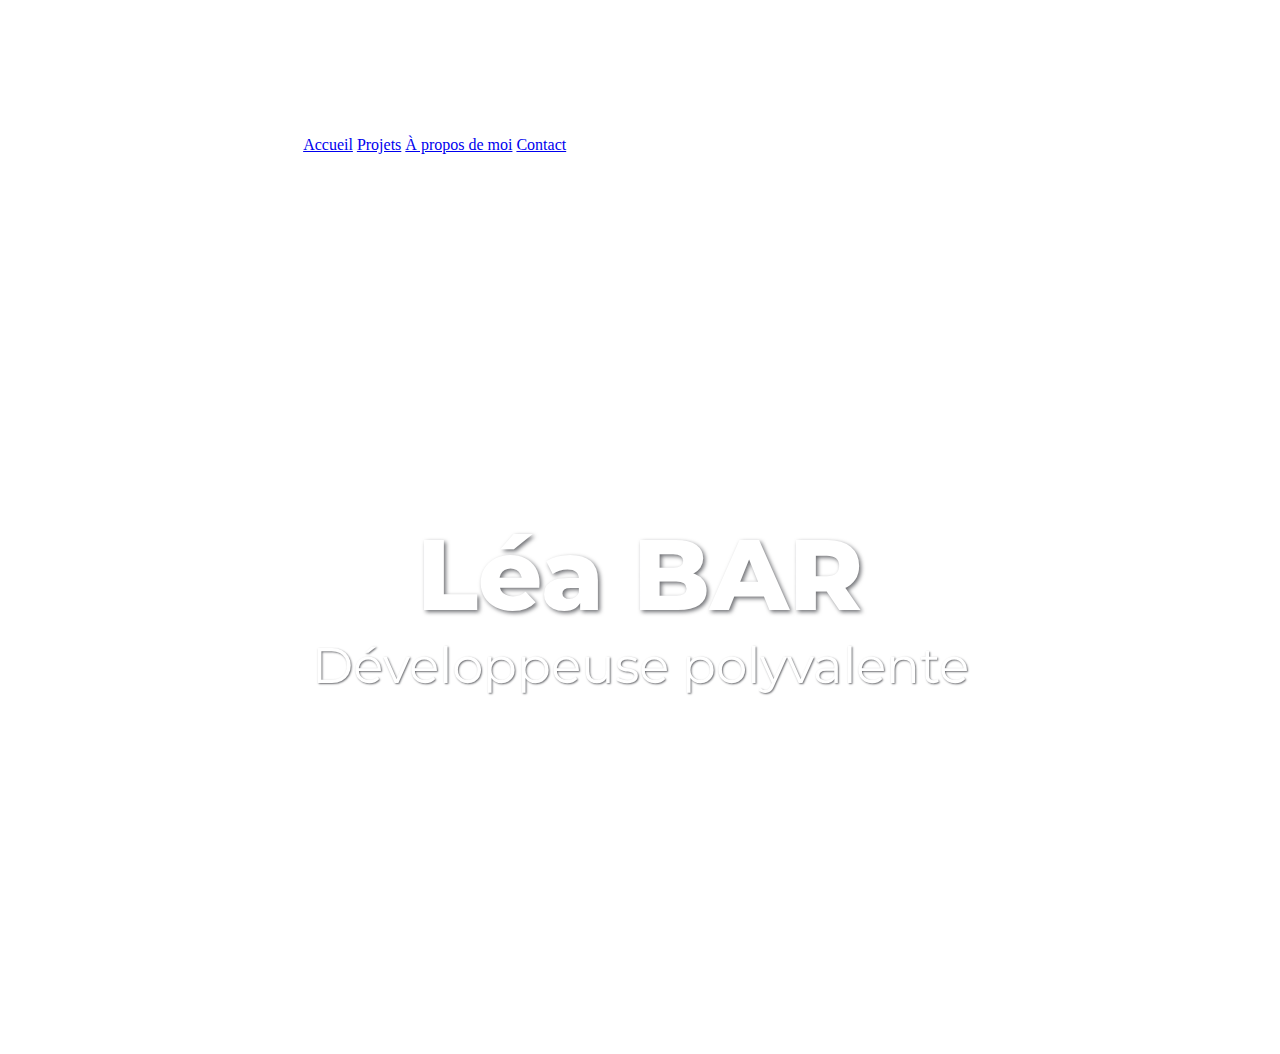
<file: index.html>
<!DOCTYPE html>
<html lang="fr">
<head>
    <meta charset='utf-8'>
    <meta http-equiv='X-UA-Compatible' content='IE=edge'>
    <title>Léa BAR - Accueil</title>
    <meta name='viewport' content='width=device-width, initial-scale=1'>
    <link rel='stylesheet' type='text/css' media='screen' href='./assets/css/main.css'>
    <link rel='stylesheet' type='text/css' media='screen' href='./assets/css/home/home.css'>
    <script type="module" src='./assets/js/main.js' defer></script>
</head>
<body>
    <canvas id="background"></canvas>
    <navbar class="navbar">
        <a href="#">Accueil</a>
        <a href="./projects.html">Projets</a>
        <a href="./about.html">À propos de moi</a>
        <a href="./contact.html">Contact</a>
    </navbar>
    <div class="content">
        <div class="titleContainer">
            <h1 class="title">Léa BAR</h1>
            <h2 class="subtitle">Développeuse polyvalente</h2>
        </div>
    </div>
</body>
</html>
</file>
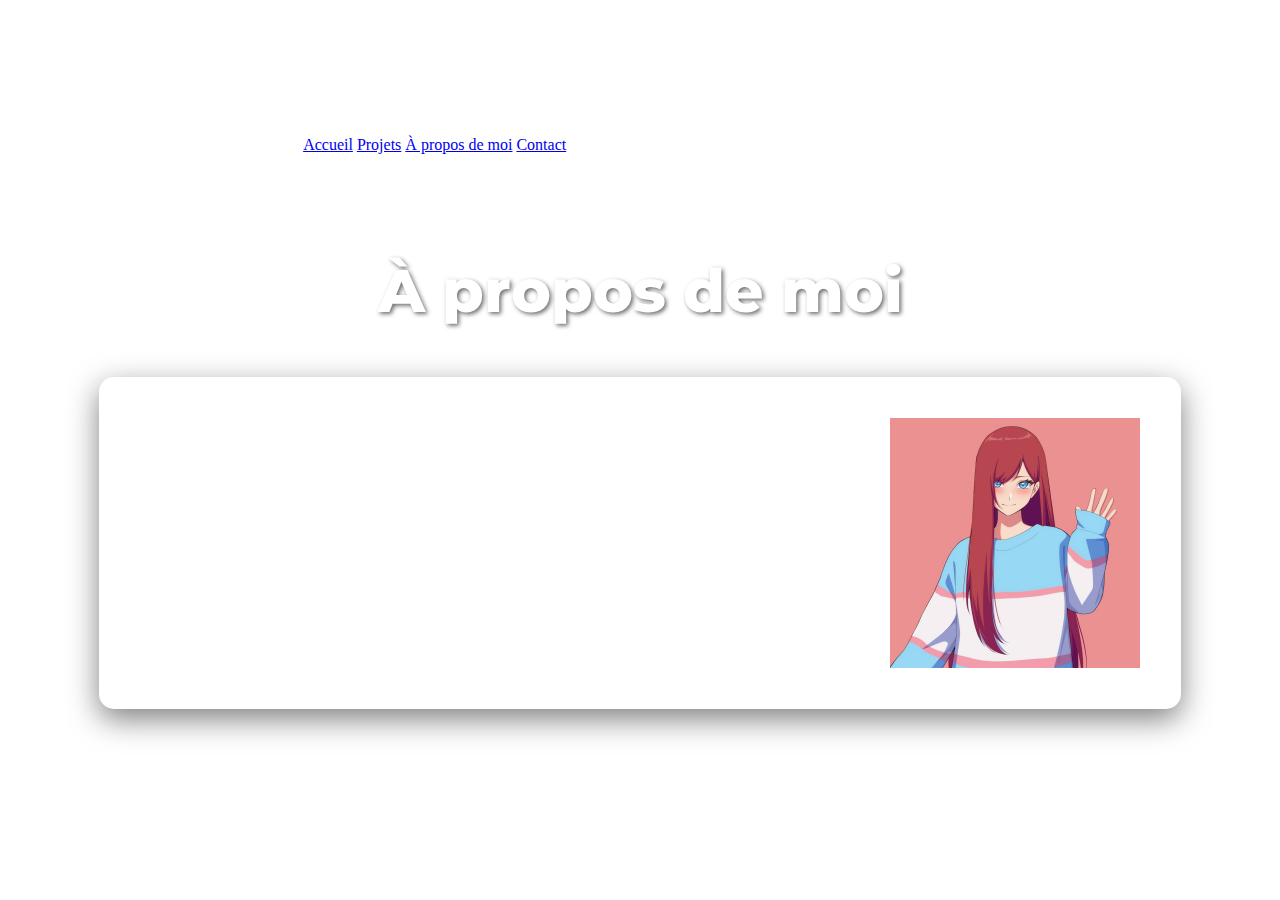
<file: about.html>
<!DOCTYPE html>
<html lang="fr">
<head>
    <meta charset='utf-8'>
    <meta http-equiv='X-UA-Compatible' content='IE=edge'>
    <title>Léa BAR - À propos de moi</title>
    <meta name='viewport' content='width=device-width, initial-scale=1'>
    <link rel='stylesheet' type='text/css' media='screen' href='./assets/css/main.css'>
    <link rel='stylesheet' type='text/css' media='screen' href='./assets/css/about/about.css'>
    <script type="module" src='./assets/js/main.js' defer></script>
</head>
<body>
    <canvas id="background"></canvas>
    <navbar class="navbar">
        <a href="./index.html">Accueil</a>
        <a href="./projects.html">Projets</a>
        <a href="#">À propos de moi</a>
        <a href="./contact.html">Contact</a>
    </navbar>
    <div class="content">
        <div class="header">
            <h1 class="title">À propos de moi</h1>
        </div>
        <div class="about">
            <div class="card">
                <div class="text">
                    <p>Je m'appelle Léa BAR, j'ai 20 ans et je suis étudiante en deuxième année de BUT Informatique à l'Université de Lille. J'ai commencé l'informatique dès l'âge de 7 ans avec le web (HTML/CSS/JS/PHP) et le C# à travers les jeux vidéo, avant de découvrir le Java grâce à Minecraft.</p>
                    <p>Je me suis depuis spécialisée dans ce langage que je mets en pratique en tant que développeuse bénévole chez Ekalia. Aujourd'hui, je maîtrise l'administration système Linux, le Java, le TypeScript et le Python.</p>
                    <p>Passionnée par l'informatique, j'aime explorer de nouveaux langages tels que le Rust ou le Go et suivre l'actualité des frameworks notamment dans le domaine du web.</p>
                </div>
                <div class="image">
                    <img src="./assets/images/chibi.jpg" alt="Une image de mon chibi" class="chibiImage">
                </div>
            </div>
        </div>
    </div>
</body>
</html>
</file>
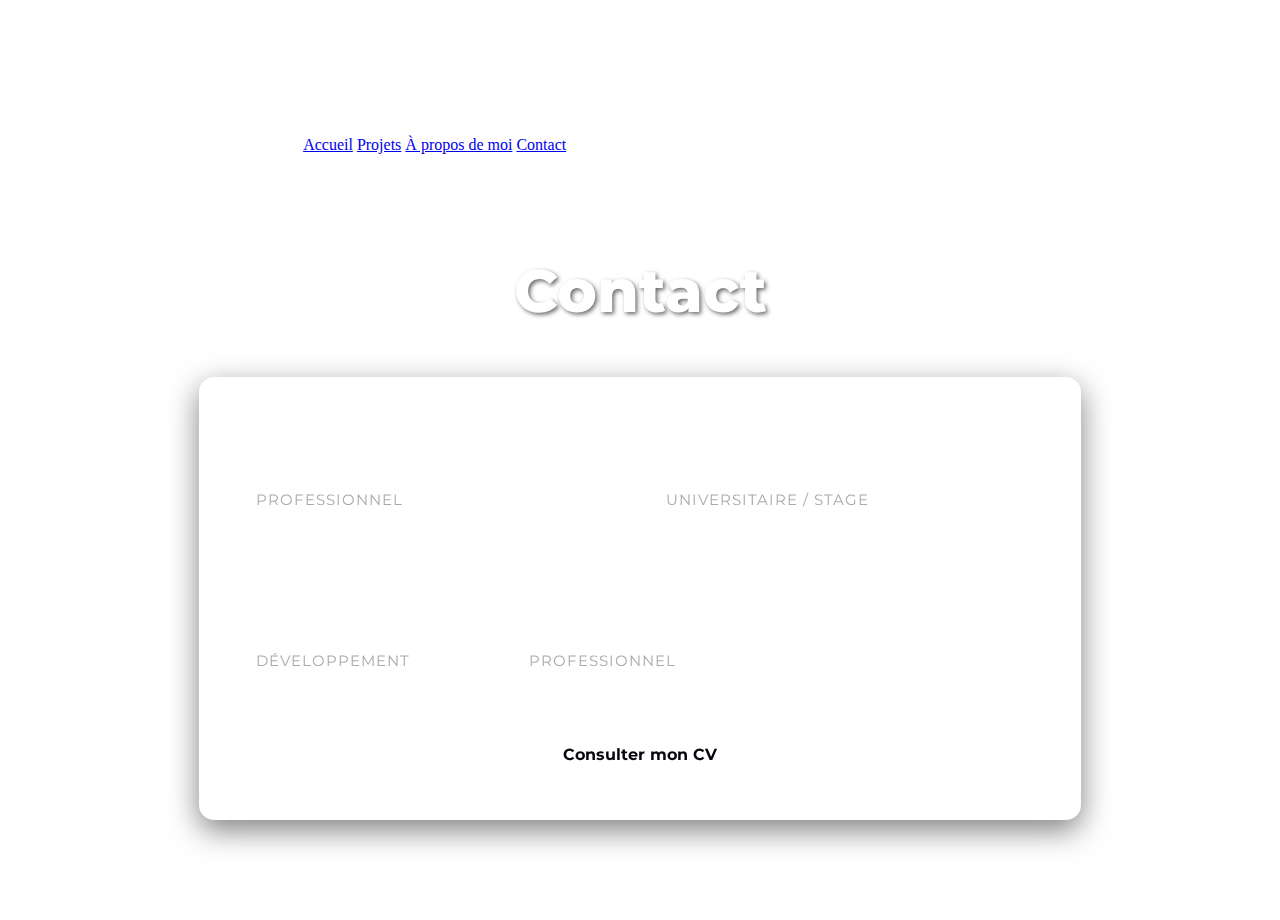
<file: contact.html>
<!DOCTYPE html>
<html lang="fr">
<head>
    <meta charset='utf-8'>
    <meta http-equiv='X-UA-Compatible' content='IE=edge'>
    <title>Léa BAR - Contact</title>
    <meta name='viewport' content='width=device-width, initial-scale=1'>
    <link rel='stylesheet' type='text/css' media='screen' href='./assets/css/main.css'>
    <link rel='stylesheet' type='text/css' media='screen' href='./assets/css/contact/contact.css'>
    <script type="module" src='./assets/js/main.js' defer></script>
</head>
<body>
    <canvas id="background"></canvas>
    <navbar class="navbar">
        <a href="./index.html">Accueil</a>
        <a href="./projects.html">Projets</a>
        <a href="./about.html">À propos de moi</a>
        <a href="#">Contact</a>
    </navbar>
    <div class="content">
        <div class="header">
            <h1 class="title">Contact</h1>
        </div>
        <div class="contact">
            <div class="card">                
                <div class="section">
                    <h2 class="subtitle">Mes Emails</h2>
                    <div class="linkContainer">
                        <a href="mailto:contact@0xlea.fr" class="contactLink">
                            <span class="label">Professionnel</span>
                            <span class="value">contact@0xlea.fr</span>
                        </a>
                        <a href="mailto:lea.bar.etu@univ-lille.fr" class="contactLink">
                            <span class="label">Universitaire / Stage</span>
                            <span class="value">lea.bar.etu@univ-lille.fr</span>
                        </a>
                    </div>
                </div>

                <div class="section">
                    <h2 class="subtitle">Réseaux</h2>
                    <div class="linkContainer">
                        <a href="https://github.com/Lea-Bar" target="_blank" class="contactLink">
                            <span class="label">Développement</span>
                            <span class="value">GitHub</span>
                        </a>
                        <a href="https://www.linkedin.com/in/lea-bar" target="_blank" class="contactLink">
                            <span class="label">Professionnel</span>
                            <span class="value">LinkedIn</span>
                        </a>
                        <a href="./cv/CV.pdf" target="_blank" class="buttonLink">
                            Consulter mon CV
                        </a>
                    </div>
                </div>
            </div>
        </div>
    </div>
</body>
</html>
</file>
<file: assets/css/main.css>
@import url('https://fonts.googleapis.com/css2?family=Montserrat:ital,wght@0,100..900;1,100..900&display=swap');
@import url('https://fonts.googleapis.com/css2?family=Montserrat:ital,wght@0,100..900;1,100..900&family=Roboto:ital,wght@0,100..900;1,100..900&display=swap');

body {
    margin: 0;
    padding: 0;
    height: 100%;
}

/* Background */

div.background {
    width: 100%;
    height: 100%;
    position:fixed;
    z-index: 0;
}

/* NAVIGATION */

nav {
    position: sticky;
    top: 0;
    z-index: 100;
    display: flex;
    justify-content: space-between;
    align-items: center;
    flex-direction: column;
    background-color: #242d37;
    overflow: hidden;
    color: #FFFF;
    padding: 10px;
}

nav ul {
    list-style: none;
    margin: 0;
    padding: 0;
    display: flex;
}

nav li {
    flex: 1;
    display: flex;
    align-items: center;
    justify-content: center;
    margin-right: 10px;
}

nav li a {
    text-decoration: none;
    font-size: 20px;
    color: white;
    font-family: "Montserrat", non-serif;
}

nav li a:hover {
    text-decoration: underline;
    font-weight: bold;
}

/* PRESENTATION */

div.presentation {
    display: flex;
    flex-direction: row;
    flex-wrap: wrap;
    align-items: start;
    margin-left: 30px;
    margin-right: 30px;
    margin-top: 30px;
    justify-content: center;
    position: fixed;
    z-index: 1;
}

div.presentation img {
    width: 25%;
    height: auto;
    margin-right: 50px;
    -webkit-box-shadow: -5px 6px 12px 3px rgba(0,0,0,0.50); 
    box-shadow: -5px 6px 12px 3px rgba(0,0,0,0.50);
    -moz-transform: skew(2deg, 3deg);
    -webkit-transform: skew(2deg, 3deg);
    -o-transform: skew(2deg, 3deg);
    -ms-transform: skew(2deg, 3deg);
    transform: skew(2deg, 3deg);
}

div.presentation div.paragraphe {
    align-items: start;
    flex-direction: column;
    text-shadow: 2px 3px 6px rgba(0,0,0,0.6);
}

div.presentation div.paragraphe h2 {
    font-family: "Montserrat", non-serif;
    color: white;
    font-size: 25px;
}

div.presentation div.paragraphe p {
    color: white;
    font-family: "Roboto", non-serif;
    font-size: 20px;
    max-width: 85vh;
}
</file>
<file: assets/css/home/home.css>
div.titleContainer {
    display: flex;
    justify-content: center;
    align-items: center;
    flex-direction: column;
    height: 100vh;
}

h1.title {
    font-family: 'Montserrat', sans-serif;
    font-weight: 800;
    font-size: 100px;
    color: white;
    text-shadow: 2px 2px 4px #05060d95;
    margin: 0;
}

h2.subtitle {
    font-family: 'Montserrat', sans-serif;
    font-weight: 400;
    font-size: 50px;
    color: white;
    text-shadow: 1px 1px 2px #05060d95;
    margin: 0;
}
</file>
<file: assets/css/about/about.css>
.header {
    text-align: center;
    padding-top: 100px;
    padding-bottom: 50px;
}

.title {
    font-family: 'Montserrat', sans-serif;
    font-weight: 800;
    font-size: 60px;
    color: white;
    text-shadow: 2px 2px 4px #05060d95;
    margin: 0;
}

.about {
    display: flex;
    justify-content: center;
    padding: 0 50px 100px 50px;
}

.card {
    background-color: rgba(255, 255, 255, 0.05);
    border: 1px solid rgba(255, 255, 255, 0.1);
    border-radius: 15px;
    padding: 40px;
    display: flex;
    flex-direction: row;
    align-items: center;
    gap: 40px;
    max-width: 1000px;
    width: 100%;
    -webkit-backdrop-filter: blur(5px);
    backdrop-filter: blur(5px);
    box-shadow: 0 10px 30px rgba(0, 0, 0, 0.5);
}

.text {
    flex: 1;
    display: flex;
    flex-direction: column;
    gap: 20px;
}

.text p {
    font-family: 'Montserrat', sans-serif;
    font-size: 15px;
    color: #ffffff;
    line-height: 1.5;
    margin: 0;
    text-align: justify;
}

.image {
    flex: 0 0 auto;
    display: flex;
    justify-content: center;
    align-items: center;
}

.chibiImage {
    width: 250px;
    height: auto;
    filter: drop-shadow(0 0 10px rgba(255, 255, 255, 0.2));
    transition: transform 0.3s ease;
}

.chibiImage:hover {
    transform: scale(1.05) rotate(5deg);
}

@media (max-width: 760px) {
    .header {
        padding-top: 50px;
        padding-bottom: 30px;
    }

    .title {
        font-size: 40px;
    }

    .about {
        padding: 0 20px 50px 20px;
    }

    .card {
        flex-direction: column;
        padding: 30px;
        gap: 20px;
    }

    .image {
        flex: 0 0 auto;
    }
}
</file>
<file: assets/css/contact/contact.css>
.header {
    text-align: center;
    padding-top: 100px;
    padding-bottom: 50px;
}

.title {
    font-family: 'Montserrat', sans-serif;
    font-weight: 800;
    font-size: 60px;
    color: white;
    text-shadow: 2px 2px 4px rgba(5, 6, 13, 0.6);
    margin: 0;
}

.contact {
    display: flex;
    justify-content: center;
    padding: 0 50px 100px 50px;
}

.card {
    background-color: rgba(255, 255, 255, 0.05);
    border: 1px solid rgba(255, 255, 255, 0.1);
    border-radius: 15px;
    padding: 40px;
    display: flex;
    flex-direction: column;
    gap: 30px;
    max-width: 800px;
    width: 100%;
    -webkit-backdrop-filter: blur(5px);
    backdrop-filter: blur(5px);
    box-shadow: 0 10px 30px rgba(0, 0, 0, 0.5);
}

.section {
    display: flex;
    flex-direction: column;
    gap: 15px;
}

.subtitle {
    font-family: 'Montserrat', sans-serif;
    font-weight: 700;
    font-size: 25px;
    color: white;
    margin: 0;
    border-bottom: 1px solid rgba(255, 255, 255, 0.2);
    padding-bottom: 10px;
}

.linkContainer {
    display: grid;
    grid-template-columns: repeat(auto-fit, minmax(250px, 1fr));
    gap: 20px;
}

.contactLink {
    display: flex;
    flex-direction: column;
    background-color: rgba(255, 255, 255, 0.1);
    padding: 15px;
    border-radius: 10px;
    text-decoration: none;
    transition: transform 0.2s ease, background-color 0.2s ease;
    border: 1px solid transparent;
}

.contactLink:hover {
    transform: translateY(-5px);
    background-color: rgba(255, 255, 255, 0.2);
    border-color: rgba(255, 255, 255, 0.3);
}

.label {
    font-family: 'Montserrat', sans-serif;
    font-size: 15px;
    color: #aaaaaa;
    margin-bottom: 5px;
    text-transform: uppercase;
    letter-spacing: 1px;
}

.value {
    font-family: 'Montserrat', sans-serif;
    font-size: 16px;
    font-weight: 600;
    color: white;
    word-break: break-all;
}

.buttonLink {
    display: flex;
    justify-content: center;
    align-items: center;
    background-color: white;
    color: #05060d;
    font-family: 'Montserrat', sans-serif;
    font-weight: 700;
    font-size: 16px;
    text-decoration: none;
    padding: 15px;
    border-radius: 10px;
    transition: transform 0.2s ease, box-shadow 0.2s ease;
    grid-column: 1/-1;
}

.buttonLink:hover {
    transform: scale(1.05);
    box-shadow: 0 0 15px rgba(255, 255, 255, 0.3);
}

@media (max-width: 760px) {
    .header {
        padding-top: 50px;
        padding-bottom: 30px;
    }

    .title {
        font-size: 40px;
    }

    .contact {
        padding: 0 20px 50px 20px;
    }

    .card {
        padding: 25px;
        gap: 25px;
    }

    .linkContainer {
        grid-template-columns: 1fr;
    }
}
</file>
